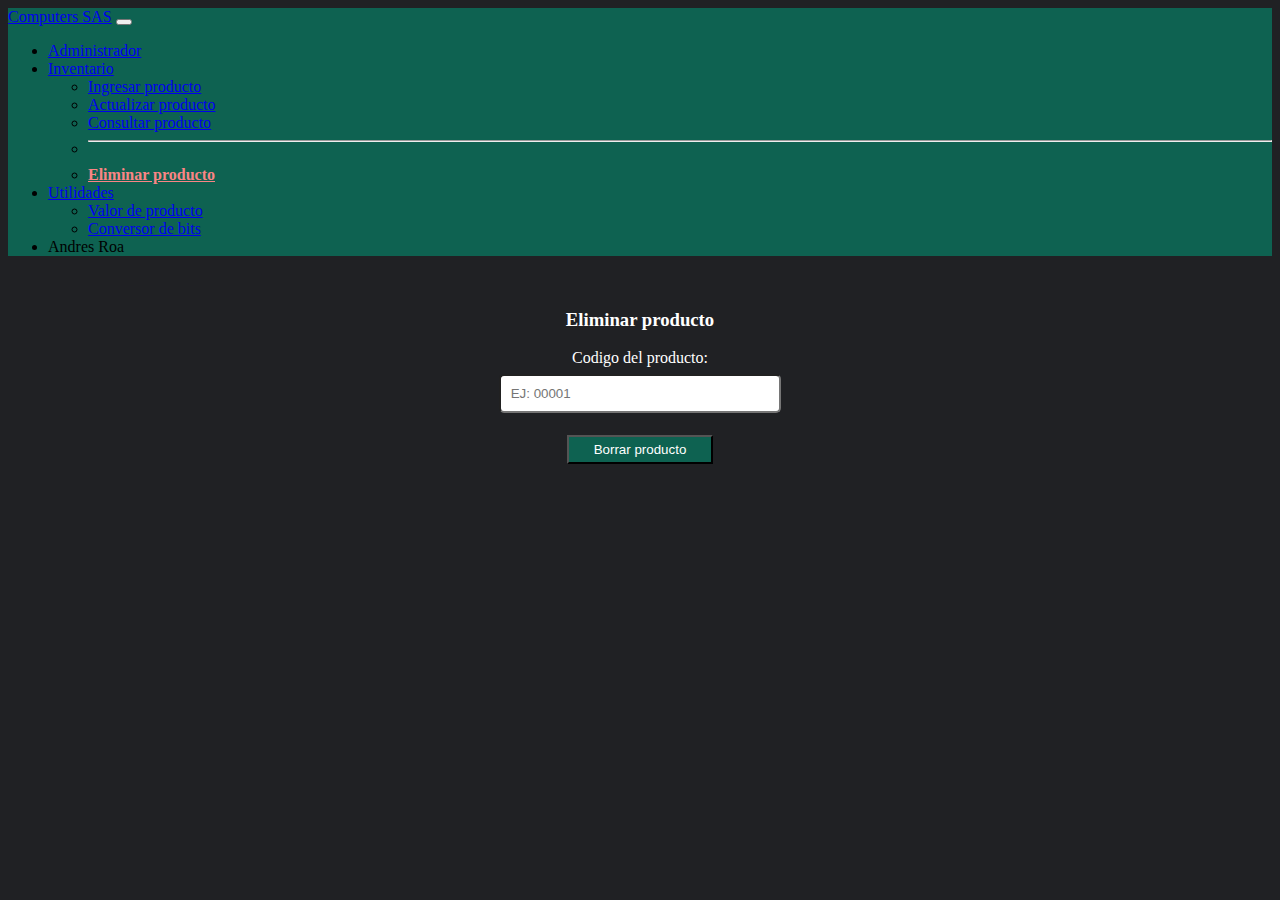
<file: form/delet_product.html>
<!doctype html>
<html lang="en">
  <head>
    <!-- Required meta tags -->
    <meta charset="utf-8">
    <meta name="viewport" content="width=device-width, initial-scale=1">
    <!-- Bootstrap CSS -->
    <link href="https://cdn.jsdelivr.net/npm/bootstrap@5.1.3/dist/css/bootstrap.min.css" rel="stylesheet" integrity="sha384-1BmE4kWBq78iYhFldvKuhfTAU6auU8tT94WrHftjDbrCEXSU1oBoqyl2QvZ6jIW3" crossorigin="anonymous">
	<link href="../css/styleform.css" rel="stylesheet">
    <title>Eliminar Producto</title>
  </head>
  <body>
    <nav class="navbar navbar-expand-lg navbar-dark" style="background-color: #0e6251;">
      <div class="container-fluid">
        <a class="navbar-brand" href="../index.html">Computers SAS</a>
        <button class="navbar-toggler" type="button" data-bs-toggle="collapse" data-bs-target="#navbarScroll" aria-controls="navbarScroll" aria-expanded="false" aria-label="Toggle navigation">
          <span class="navbar-toggler-icon"></span>
        </button>
        <div class="collapse navbar-collapse" id="navbarScroll">
          <ul class="navbar-nav me-auto my-2 my-lg-0 navbar-nav-scroll" style="--bs-scroll-height: 100px;">
            <li class="nav-item">
              <a class="nav-link" aria-current="page" href="#">Administrador</a>
            </li>
            <li class="nav-item dropdown">
              <a class="nav-link dropdown-toggle active" href="#" id="navbarScrollingDropdown" role="button" data-bs-toggle="dropdown" aria-expanded="false" href="#">Inventario</a>
              <ul class="dropdown-menu" aria-labelledby="navbarScrollingDropdown">
                <li><a class="dropdown-item" href="new_product.html">Ingresar producto</a></li>
                <li><a class="dropdown-item" href="update_product.html">Actualizar producto</a></li>
                <li><a class="dropdown-item" href="search_product.html">Consultar producto</a></li>
                <li><hr class="dropdown-divider"></li>
                <li><a class="dropdown-item disabled" style="color: #FA8585; font-weight: bold" href="delet_product.html">Eliminar producto</a></li>
                <!--<li><hr class="dropdown-divider"></li>-->
              </ul>
            </li>
            <li class="nav-item dropdown">
              <a class="nav-link dropdown-toggle" href="#" id="navbarScrollingDropdown" role="button" data-bs-toggle="dropdown" aria-expanded="false">
                Utilidades
              </a>
              <ul class="dropdown-menu" aria-labelledby="navbarScrollingDropdown">
                <li><a class="dropdown-item" href="../pages/utilities_valor_producto.html">Valor de producto</a></li>
                <li><a class="dropdown-item" href="../pages/utilities_calculadora_bits.html">Conversor de bits</a></li>
                <!--<li><hr class="dropdown-divider"></li>-->
              </ul>
            </li>
            <li class="nav-item">
              <a class="nav-link disabled">Andres Roa</a>
            </li>
          </ul>
          <!--<form class="d-flex">
            <input class="form-control me-2" type="search" placeholder="Search" aria-label="Search">
            <button class="btn btn-outline-success" type="submit">Search</button>
          </form>-->
        </div>
      </div>
    </nav>
	<br>
	<div class="formulario">
		<form name="new_productform" role="form" method="POST">
		<h3 class="darkmode">Eliminar producto</h3>
			<div>
				<label>Codigo del producto:</label> <br>
				<input class="textboxform" type="text" placeholder="EJ: 00001" name="codeproducto">
			</div>
			<button type="submit" class="btn">Borrar producto</button>
		</form>
	</div>
    <!-- Optional JavaScript; choose one of the two! -->

    <!-- Option 1: Bootstrap Bundle with Popper -->
    <script src="https://cdn.jsdelivr.net/npm/bootstrap@5.1.3/dist/js/bootstrap.bundle.min.js" integrity="sha384-ka7Sk0Gln4gmtz2MlQnikT1wXgYsOg+OMhuP+IlRH9sENBO0LRn5q+8nbTov4+1p" crossorigin="anonymous"></script>

    <!-- Option 2: Separate Popper and Bootstrap JS -->
    <!--
    <script src="https://cdn.jsdelivr.net/npm/@popperjs/core@2.10.2/dist/umd/popper.min.js" integrity="sha384-7+zCNj/IqJ95wo16oMtfsKbZ9ccEh31eOz1HGyDuCQ6wgnyJNSYdrPa03rtR1zdB" crossorigin="anonymous"></script>
    <script src="https://cdn.jsdelivr.net/npm/bootstrap@5.1.3/dist/js/bootstrap.min.js" integrity="sha384-QJHtvGhmr9XOIpI6YVutG+2QOK9T+ZnN4kzFN1RtK3zEFEIsxhlmWl5/YESvpZ13" crossorigin="anonymous"></script>
    -->
  </body>
</html>
</file>
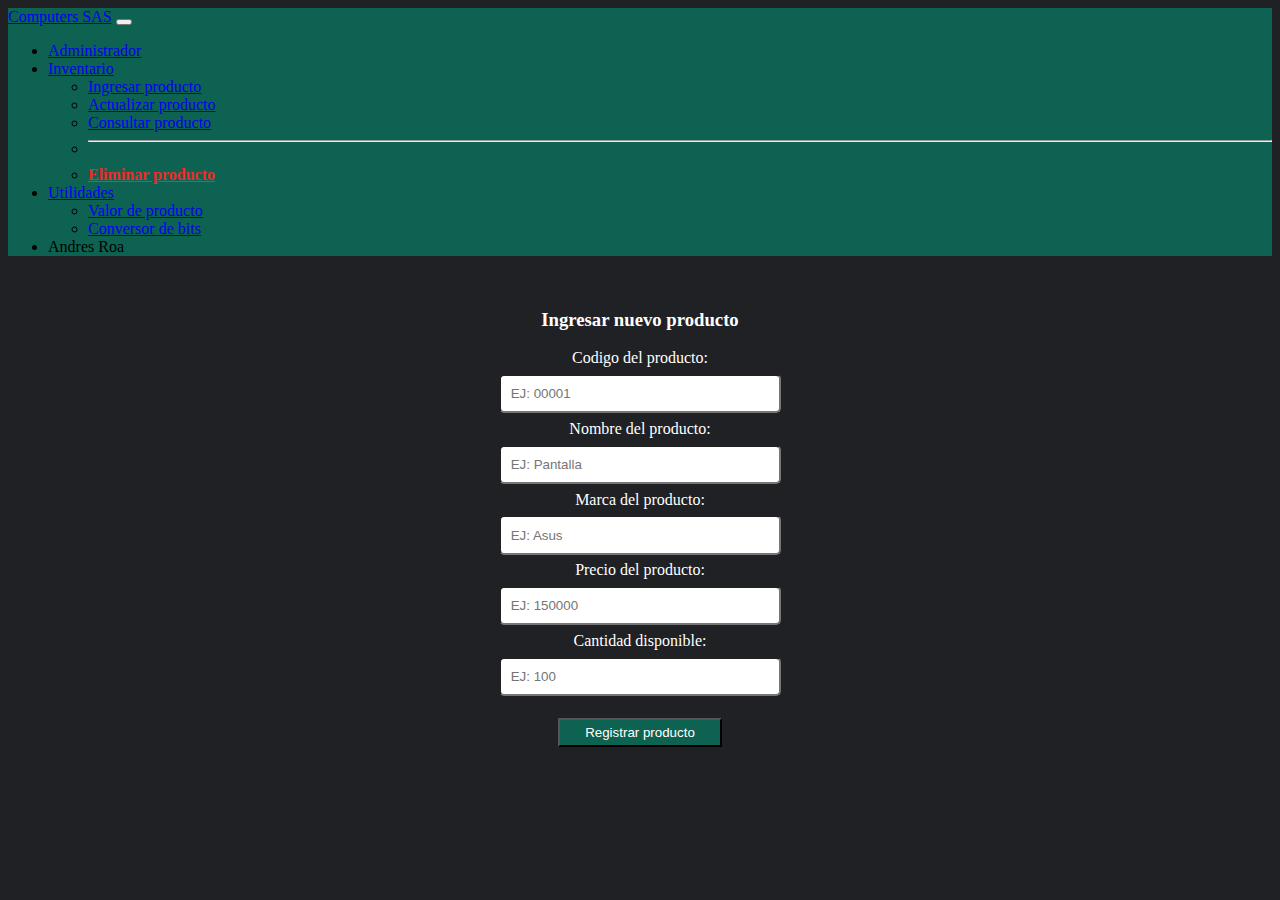
<file: form/new_product.html>
<!doctype html>
<html lang="en">
  <head>
    <!-- Required meta tags -->
    <meta charset="utf-8">
    <meta name="viewport" content="width=device-width, initial-scale=1">
    <!-- Bootstrap CSS -->
    <link href="https://cdn.jsdelivr.net/npm/bootstrap@5.1.3/dist/css/bootstrap.min.css" rel="stylesheet" integrity="sha384-1BmE4kWBq78iYhFldvKuhfTAU6auU8tT94WrHftjDbrCEXSU1oBoqyl2QvZ6jIW3" crossorigin="anonymous">
    <link href="../css/styleform.css" rel="stylesheet">
	<title>Nuevo Producto</title>
  </head>
  <body>
    <nav class="navbar navbar-expand-lg navbar-dark" style="background-color: #0e6251;">
      <div class="container-fluid">
        <a class="navbar-brand" href="../index.html">Computers SAS</a>
        <button class="navbar-toggler" type="button" data-bs-toggle="collapse" data-bs-target="#navbarScroll" aria-controls="navbarScroll" aria-expanded="false" aria-label="Toggle navigation">
          <span class="navbar-toggler-icon"></span>
        </button>
        <div class="collapse navbar-collapse" id="navbarScroll">
          <ul class="navbar-nav me-auto my-2 my-lg-0 navbar-nav-scroll" style="--bs-scroll-height: 100px;">
            <li class="nav-item">
              <a class="nav-link" aria-current="page" href="#">Administrador</a>
            </li>
            <li class="nav-item dropdown">
              <a class="nav-link dropdown-toggle active" href="#" id="navbarScrollingDropdown" role="button" data-bs-toggle="dropdown" aria-expanded="false" href="#">Inventario</a>
              <ul class="dropdown-menu" aria-labelledby="navbarScrollingDropdown">
                <li><a class="dropdown-item disabled" href="new_product.html">Ingresar producto</a></li>
                <li><a class="dropdown-item" href="update_product.html">Actualizar producto</a></li>
                <li><a class="dropdown-item" href="search_product.html">Consultar producto</a></li>
                <li><hr class="dropdown-divider"></li>
                <li><a class="dropdown-item eliminar" href="delet_product.html">Eliminar producto</a></li>
                <!--<li><hr class="dropdown-divider"></li>-->
              </ul>
            </li>
            <li class="nav-item dropdown">
              <a class="nav-link dropdown-toggle" href="#" id="navbarScrollingDropdown" role="button" data-bs-toggle="dropdown" aria-expanded="false">
                Utilidades
              </a>
              <ul class="dropdown-menu" aria-labelledby="navbarScrollingDropdown">
                <li><a class="dropdown-item" href="../pages/utilities_valor_producto.html">Valor de producto</a></li>
                <li><a class="dropdown-item" href="../pages/utilities_calculadora_bits.html">Conversor de bits</a></li>
                <!--<li><hr class="dropdown-divider"></li>-->
              </ul>
            </li>
            <li class="nav-item">
              <a class="nav-link disabled">Andres Roa</a>
            </li>
          </ul>
          <!--<form class="d-flex">
            <input class="form-control me-2" type="search" placeholder="Search" aria-label="Search">
            <button class="btn btn-outline-success" type="submit">Search</button>
          </form>-->
        </div>
      </div>
    </nav>
	<br>
	<div class="formulario">
		<form name="new_productform" role="form" method="POST">
		<h3 class="darkmode">Ingresar nuevo producto</h3>
			<div>
				<label>Codigo del producto:</label> <br>
				<input class="textboxform" type="text" placeholder="EJ: 00001" name="codeproducto">
			</div>
			<div>
				<label>Nombre del producto:</label> <br>
				<input class="textboxform" type="text" placeholder="EJ: Pantalla" name="nameproducto">
			</div>
			<div>
				<label>Marca del producto:</label> <br>
				<input class="textboxform" type="text" placeholder="EJ: Asus" name="marcaproducto">
			</div>
			<div>
				<label>Precio del producto:</label> <br>
				<input class="textboxform" type="text" placeholder="EJ: 150000" name="priceproducto">
			</div>
			<div>
				<label class="textdarkmode">Cantidad disponible:</label> <br>
				<input class="textboxform" type="text" placeholder="EJ: 100" name="cantidadproducto">
			</div>
			<button type="submit" class="btn">Registrar producto</button>
		</form>
	</div>
    <!-- Optional JavaScript; choose one of the two! -->

    <!-- Option 1: Bootstrap Bundle with Popper -->
    <script src="https://cdn.jsdelivr.net/npm/bootstrap@5.1.3/dist/js/bootstrap.bundle.min.js" integrity="sha384-ka7Sk0Gln4gmtz2MlQnikT1wXgYsOg+OMhuP+IlRH9sENBO0LRn5q+8nbTov4+1p" crossorigin="anonymous"></script>

    <!-- Option 2: Separate Popper and Bootstrap JS -->
    <!--
    <script src="https://cdn.jsdelivr.net/npm/@popperjs/core@2.10.2/dist/umd/popper.min.js" integrity="sha384-7+zCNj/IqJ95wo16oMtfsKbZ9ccEh31eOz1HGyDuCQ6wgnyJNSYdrPa03rtR1zdB" crossorigin="anonymous"></script>
    <script src="https://cdn.jsdelivr.net/npm/bootstrap@5.1.3/dist/js/bootstrap.min.js" integrity="sha384-QJHtvGhmr9XOIpI6YVutG+2QOK9T+ZnN4kzFN1RtK3zEFEIsxhlmWl5/YESvpZ13" crossorigin="anonymous"></script>
    -->
  </body>
</html>
</file>
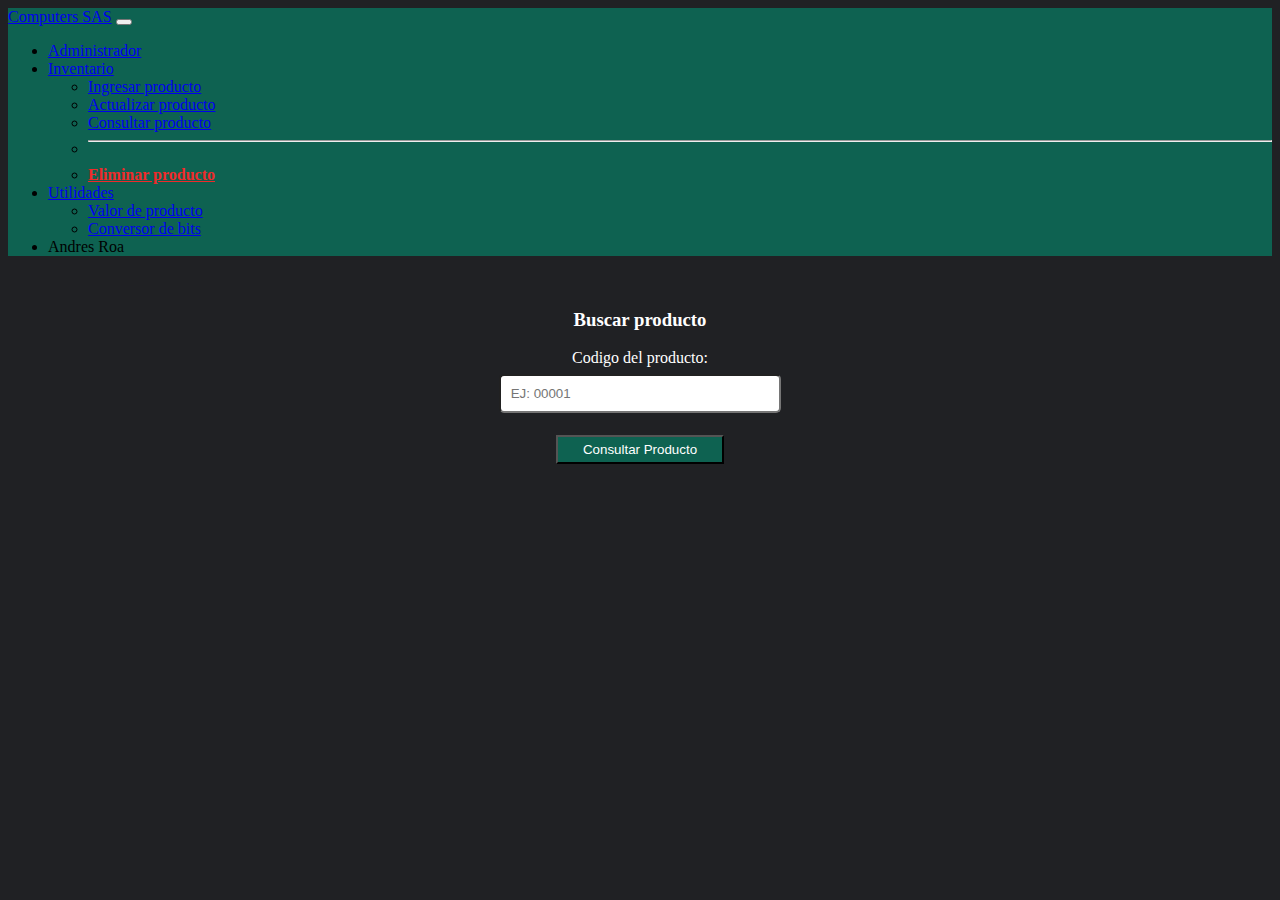
<file: form/search_product.html>
<!doctype html>
<html lang="en">
  <head>
    <!-- Required meta tags -->
    <meta charset="utf-8">
    <meta name="viewport" content="width=device-width, initial-scale=1">
    <!-- Bootstrap CSS -->
    <link href="https://cdn.jsdelivr.net/npm/bootstrap@5.1.3/dist/css/bootstrap.min.css" rel="stylesheet" integrity="sha384-1BmE4kWBq78iYhFldvKuhfTAU6auU8tT94WrHftjDbrCEXSU1oBoqyl2QvZ6jIW3" crossorigin="anonymous">
    <link href="../css/styleform.css" rel="stylesheet">
	<title>Consultar Producto</title>
  </head>
  <body>
    <nav class="navbar navbar-expand-lg navbar-dark" style="background-color: #0e6251;">
      <div class="container-fluid">
        <a class="navbar-brand" href="../index.html">Computers SAS</a>
        <button class="navbar-toggler" type="button" data-bs-toggle="collapse" data-bs-target="#navbarScroll" aria-controls="navbarScroll" aria-expanded="false" aria-label="Toggle navigation">
          <span class="navbar-toggler-icon"></span>
        </button>
        <div class="collapse navbar-collapse" id="navbarScroll">
          <ul class="navbar-nav me-auto my-2 my-lg-0 navbar-nav-scroll" style="--bs-scroll-height: 100px;">
            <li class="nav-item">
              <a class="nav-link" aria-current="page" href="#">Administrador</a>
            </li>
            <li class="nav-item dropdown">
              <a class="nav-link dropdown-toggle active" href="#" id="navbarScrollingDropdown" role="button" data-bs-toggle="dropdown" aria-expanded="false" href="#">Inventario</a>
              <ul class="dropdown-menu" aria-labelledby="navbarScrollingDropdown">
                <li><a class="dropdown-item" href="new_product.html">Ingresar producto</a></li>
                <li><a class="dropdown-item" href="update_product.html">Actualizar producto</a></li>
                <li><a class="dropdown-item disabled" href="search_product.html">Consultar producto</a></li>
                <li><hr class="dropdown-divider"></li>
				<li><a class="dropdown-item" style="color: #F02A2A; font-weight: bold" href="delet_product.html">Eliminar producto</a></li>
                <!--<li><hr class="dropdown-divider"></li>-->
              </ul>
            </li>
            <li class="nav-item dropdown">
              <a class="nav-link dropdown-toggle" href="#" id="navbarScrollingDropdown" role="button" data-bs-toggle="dropdown" aria-expanded="false">
                Utilidades
              </a>
              <ul class="dropdown-menu" aria-labelledby="navbarScrollingDropdown">
                <li><a class="dropdown-item" href="../pages/utilities_valor_producto.html">Valor de producto</a></li>
                <li><a class="dropdown-item" href="../pages/utilities_calculadora_bits.html">Conversor de bits</a></li>
                <!--<li><hr class="dropdown-divider"></li>-->
              </ul>
            </li>
            <li class="nav-item">
              <a class="nav-link disabled">Andres Roa</a>
            </li>
          </ul>
          <!--<form class="d-flex">
            <input class="form-control me-2" type="search" placeholder="Search" aria-label="Search">
            <button class="btn btn-outline-success" type="submit">Search</button>
          </form>-->
        </div>
      </div>
    </nav>
	<br>
	<div class="formulario">
		<form name="new_productform" role="form" method="POST">
		<h3 class="darkmode">Buscar producto</h3>
			<div>
				<label>Codigo del producto:</label> <br>
				<input class="textboxform" type="text" placeholder="EJ: 00001" name="codeproducto">
			</div>
			<button type="submit" class="btn">Consultar Producto</button>
		</form>
	</div>
    <!-- Optional JavaScript; choose one of the two! -->

    <!-- Option 1: Bootstrap Bundle with Popper -->
    <script src="https://cdn.jsdelivr.net/npm/bootstrap@5.1.3/dist/js/bootstrap.bundle.min.js" integrity="sha384-ka7Sk0Gln4gmtz2MlQnikT1wXgYsOg+OMhuP+IlRH9sENBO0LRn5q+8nbTov4+1p" crossorigin="anonymous"></script>

    <!-- Option 2: Separate Popper and Bootstrap JS -->
    <!--
    <script src="https://cdn.jsdelivr.net/npm/@popperjs/core@2.10.2/dist/umd/popper.min.js" integrity="sha384-7+zCNj/IqJ95wo16oMtfsKbZ9ccEh31eOz1HGyDuCQ6wgnyJNSYdrPa03rtR1zdB" crossorigin="anonymous"></script>
    <script src="https://cdn.jsdelivr.net/npm/bootstrap@5.1.3/dist/js/bootstrap.min.js" integrity="sha384-QJHtvGhmr9XOIpI6YVutG+2QOK9T+ZnN4kzFN1RtK3zEFEIsxhlmWl5/YESvpZ13" crossorigin="anonymous"></script>
    -->
  </body>
</html>
</file>
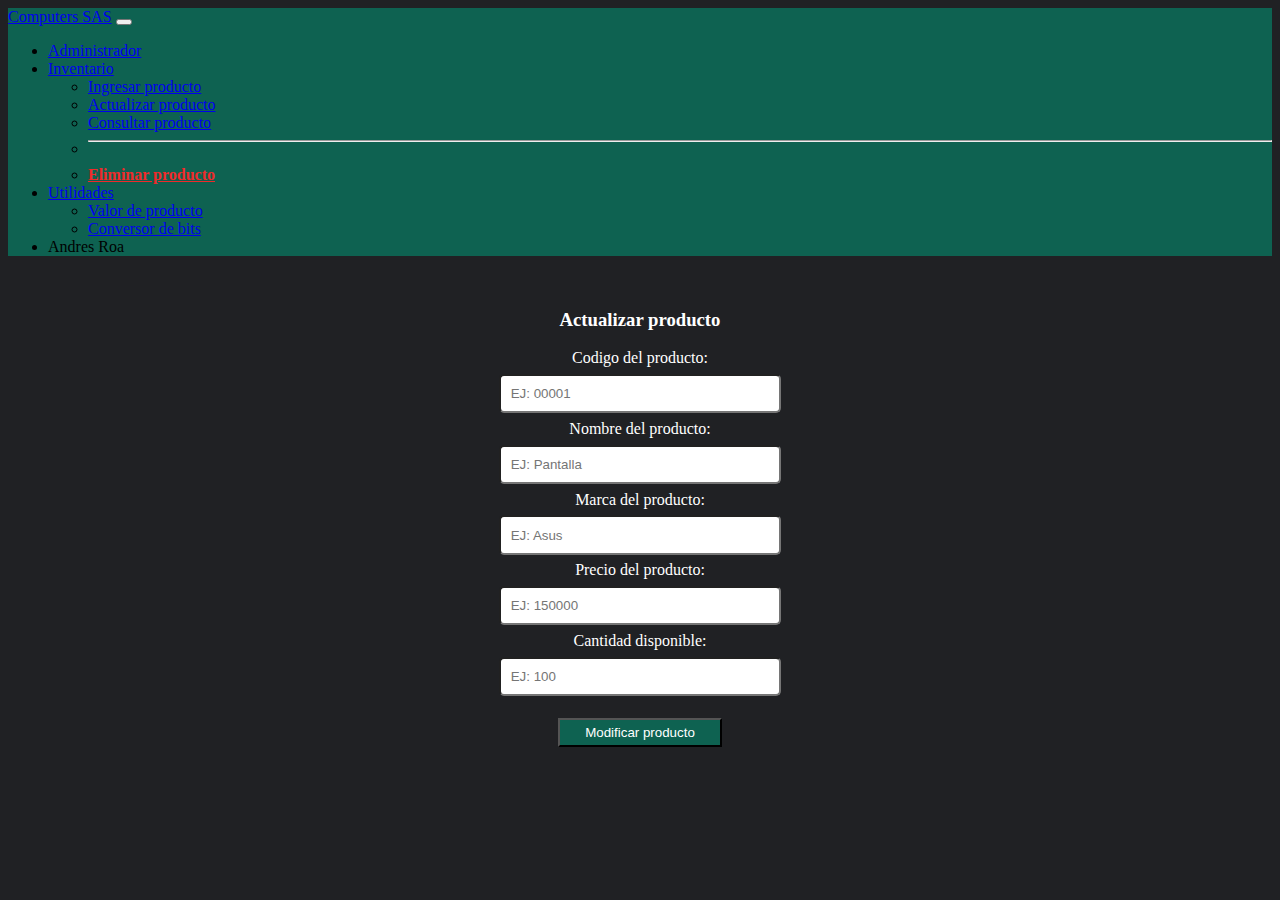
<file: form/update_product.html>
<!doctype html>
<html lang="en">
  <head>
    <!-- Required meta tags -->
    <meta charset="utf-8">
    <meta name="viewport" content="width=device-width, initial-scale=1">
    <!-- Bootstrap CSS -->
    <link href="https://cdn.jsdelivr.net/npm/bootstrap@5.1.3/dist/css/bootstrap.min.css" rel="stylesheet" integrity="sha384-1BmE4kWBq78iYhFldvKuhfTAU6auU8tT94WrHftjDbrCEXSU1oBoqyl2QvZ6jIW3" crossorigin="anonymous">
    <link href="../css/styleform.css" rel="stylesheet">
	<title>Actualizar Producto</title>
  </head>
  <body>
    <nav class="navbar navbar-expand-lg navbar-dark" style="background-color: #0e6251;">
      <div class="container-fluid">
        <a class="navbar-brand" href="../index.html">Computers SAS</a>
        <button class="navbar-toggler" type="button" data-bs-toggle="collapse" data-bs-target="#navbarScroll" aria-controls="navbarScroll" aria-expanded="false" aria-label="Toggle navigation">
          <span class="navbar-toggler-icon"></span>
        </button>
        <div class="collapse navbar-collapse" id="navbarScroll">
          <ul class="navbar-nav me-auto my-2 my-lg-0 navbar-nav-scroll" style="--bs-scroll-height: 100px;">
            <li class="nav-item">
              <a class="nav-link" aria-current="page" href="#">Administrador</a>
            </li>
            <li class="nav-item dropdown">
              <a class="nav-link dropdown-toggle active" href="#" id="navbarScrollingDropdown" role="button" data-bs-toggle="dropdown" aria-expanded="false" href="#">Inventario</a>
              <ul class="dropdown-menu" aria-labelledby="navbarScrollingDropdown">
                <li><a class="dropdown-item" href="new_product.html">Ingresar producto</a></li>
                <li><a class="dropdown-item disabled" href="update_product.html">Actualizar producto</a></li>
                <li><a class="dropdown-item" href="search_product.html">Consultar producto</a></li>
                <li><hr class="dropdown-divider"></li>
                <li><a class="dropdown-item" style="color: #F02A2A; font-weight: bold" href="delet_product.html">Eliminar producto</a></li>
                <!--<li><hr class="dropdown-divider"></li>-->
              </ul>
            </li>
            <li class="nav-item dropdown">
              <a class="nav-link dropdown-toggle" href="#" id="navbarScrollingDropdown" role="button" data-bs-toggle="dropdown" aria-expanded="false">
                Utilidades
              </a>
              <ul class="dropdown-menu" aria-labelledby="navbarScrollingDropdown">
                <li><a class="dropdown-item" href="../pages/utilities_valor_producto.html">Valor de producto</a></li>
                <li><a class="dropdown-item" href="../pages/utilities_calculadora_bits.html">Conversor de bits</a></li>
                <!--<li><hr class="dropdown-divider"></li>-->
              </ul>
            </li>
            <li class="nav-item">
              <a class="nav-link disabled">Andres Roa</a>
            </li>
          </ul>
          <!--<form class="d-flex">
            <input class="form-control me-2" type="search" placeholder="Search" aria-label="Search">
            <button class="btn btn-outline-success" type="submit">Search</button>
          </form>-->
        </div>
      </div>
    </nav>
	<br>
	<div class="formulario">
		<form name="new_productform" role="form" method="POST">
		<h3 class="darkmode">Actualizar producto</h3>
			<div>
				<label>Codigo del producto:</label> <br>
				<input class="textboxform" type="text" placeholder="EJ: 00001" name="codeproducto">
			</div>
			<div>
				<label>Nombre del producto:</label> <br>
				<input class="textboxform" type="text" placeholder="EJ: Pantalla" name="nameproducto">
			</div>
			<div>
				<label>Marca del producto:</label> <br>
				<input class="textboxform" type="text" placeholder="EJ: Asus" name="marcaproducto">
			</div>
			<div>
				<label>Precio del producto:</label> <br>
				<input class="textboxform" type="text" placeholder="EJ: 150000" name="priceproducto">
			</div>
			<div>
				<label>Cantidad disponible:</label> <br>
				<input class="textboxform" type="text" placeholder="EJ: 100" name="cantidadproducto">
			</div>
			<button type="submit" class="btn">Modificar producto</button>
		</form>
	</div>
    <!-- Optional JavaScript; choose one of the two! -->

    <!-- Option 1: Bootstrap Bundle with Popper -->
    <script src="https://cdn.jsdelivr.net/npm/bootstrap@5.1.3/dist/js/bootstrap.bundle.min.js" integrity="sha384-ka7Sk0Gln4gmtz2MlQnikT1wXgYsOg+OMhuP+IlRH9sENBO0LRn5q+8nbTov4+1p" crossorigin="anonymous"></script>

    <!-- Option 2: Separate Popper and Bootstrap JS -->
    <!--
    <script src="https://cdn.jsdelivr.net/npm/@popperjs/core@2.10.2/dist/umd/popper.min.js" integrity="sha384-7+zCNj/IqJ95wo16oMtfsKbZ9ccEh31eOz1HGyDuCQ6wgnyJNSYdrPa03rtR1zdB" crossorigin="anonymous"></script>
    <script src="https://cdn.jsdelivr.net/npm/bootstrap@5.1.3/dist/js/bootstrap.min.js" integrity="sha384-QJHtvGhmr9XOIpI6YVutG+2QOK9T+ZnN4kzFN1RtK3zEFEIsxhlmWl5/YESvpZ13" crossorigin="anonymous"></script>
    -->
  </body>
</html>
</file>
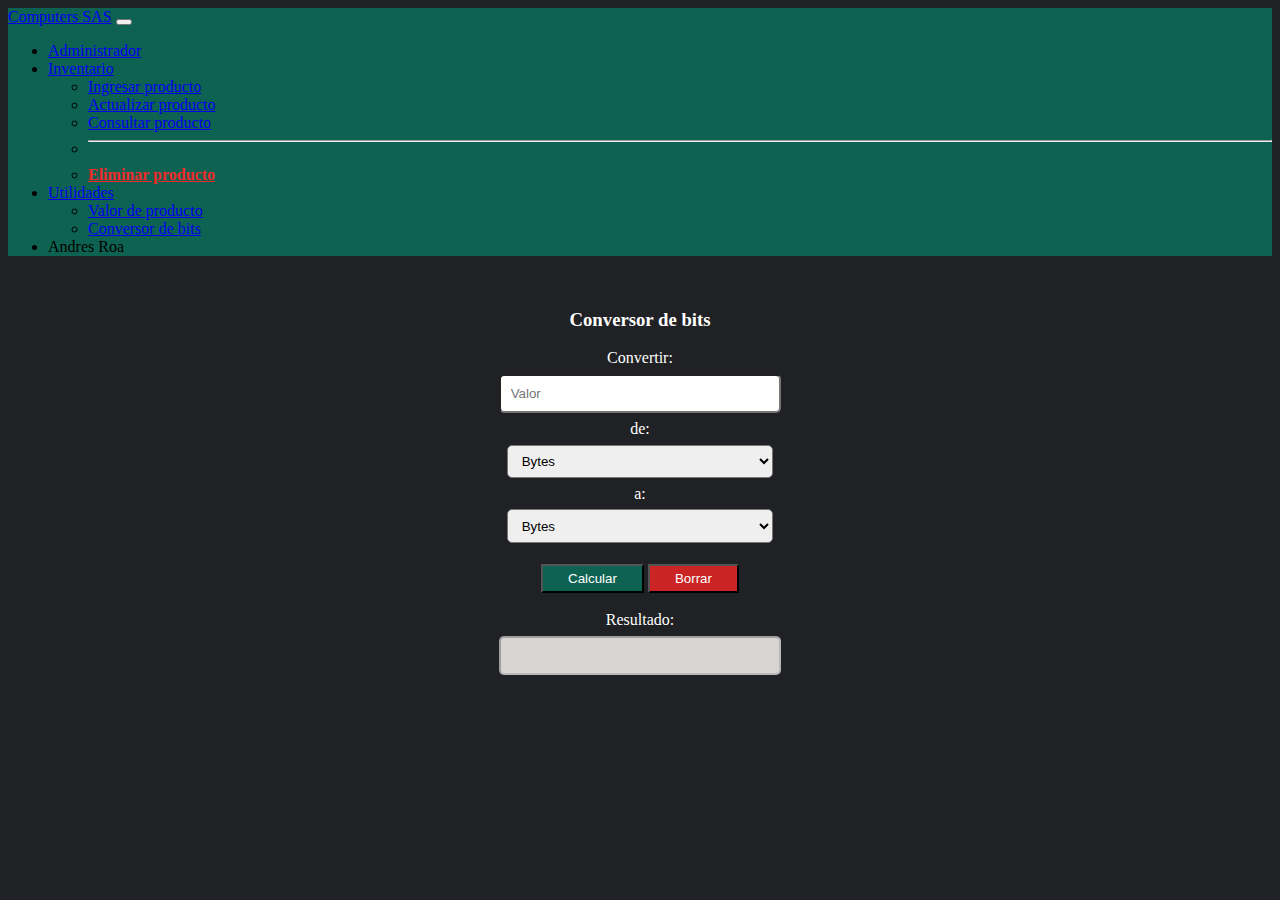
<file: pages/utilities_calculadora_bits.html>
<!doctype html>
<html lang="en">
  <head>
    <!-- Required meta tags -->
    <meta charset="utf-8">
    <meta name="viewport" content="width=device-width, initial-scale=1">
    <!-- Bootstrap CSS -->
    <link href="https://cdn.jsdelivr.net/npm/bootstrap@5.1.3/dist/css/bootstrap.min.css" rel="stylesheet" integrity="sha384-1BmE4kWBq78iYhFldvKuhfTAU6auU8tT94WrHftjDbrCEXSU1oBoqyl2QvZ6jIW3" crossorigin="anonymous">
    <link href="../css/stylepages.css" rel="stylesheet">
	<script src="../js/calcular_bits.js"></script>
	<title>Calculadora de Bytes</title>
  </head>
  <body>
    <nav class="navbar navbar-expand-lg navbar-dark" style="background-color: #0e6251;">
      <div class="container-fluid">
        <a class="navbar-brand" href="../index.html">Computers SAS</a>
        <button class="navbar-toggler" type="button" data-bs-toggle="collapse" data-bs-target="#navbarScroll" aria-controls="navbarScroll" aria-expanded="false" aria-label="Toggle navigation">
          <span class="navbar-toggler-icon"></span>
        </button>
        <div class="collapse navbar-collapse" id="navbarScroll">
          <ul class="navbar-nav me-auto my-2 my-lg-0 navbar-nav-scroll" style="--bs-scroll-height: 100px;">
            <li class="nav-item">
              <a class="nav-link" aria-current="page" href="#">Administrador</a>
            </li>
            <li class="nav-item dropdown">
              <a class="nav-link dropdown-toggle" href="#" id="navbarScrollingDropdown" role="button" data-bs-toggle="dropdown" aria-expanded="false" href="#">Inventario</a>
              <ul class="dropdown-menu" aria-labelledby="navbarScrollingDropdown">
                <li><a class="dropdown-item" href="../form/new_product.html">Ingresar producto</a></li>
                <li><a class="dropdown-item" href="../form/update_product.html">Actualizar producto</a></li>
                <li><a class="dropdown-item" href="../form/search_product.html">Consultar producto</a></li>
                <li><hr class="dropdown-divider"></li>
                <li><a class="dropdown-item" style="color: #F02A2A; font-weight: bold" href="delet_product.html">Eliminar producto</a></li>
                <!--<li><hr class="dropdown-divider"></li>-->
              </ul>
            </li>
            <li class="nav-item dropdown">
              <a class="nav-link dropdown-toggle active" href="#" id="navbarScrollingDropdown" role="button" data-bs-toggle="dropdown" aria-expanded="false">
                Utilidades
              </a>
              <ul class="dropdown-menu" aria-labelledby="navbarScrollingDropdown">
                <li><a class="dropdown-item" href="utilities_valor_producto.html">Valor de producto</a></li>
                <li><a class="dropdown-item   disabled" href="./pages/utilities_calculadora_bits.html">Conversor de bits</a></li>
                <!--<li><hr class="dropdown-divider"></li>-->
              </ul>
            </li>
            <li class="nav-item">
              <a class="nav-link disabled">Andres Roa</a>
            </li>
          </ul>
          <!--<form class="d-flex">
            <input class="form-control me-2" type="search" placeholder="Search" aria-label="Search">
            <button class="btn btn-outline-success" type="submit">Search</button>
          </form>-->
        </div>
      </div>
    </nav>
	<br>
	<div class="formulario">
		<form name="frm_conversor" action="utilities_calculadora_bits.html" method="POST">
		<h3 class="darkmode">Conversor de bits</h3>
			<div>
				<label>Convertir:</label> <br>
				<input class="textboxform" type="text" placeholder="Valor" name="convertir_de">
			</div>
			<div>
				<label>de:</label> <br>
				<select class="textboxform" type="text" placeholder="Valor" name="tipo">
				<option value="8">Bytes</option>
				<option value="8000">Kilobyte</option>
				<option value="8000000">Megabyte</option>
				<option value="8000000000">Gigabyte</option>
				<option value="8000000000000">Terabyte</option>
				</select>
			</div>
			<div>
				<label>a:</label> <br>
				<select class="textboxform" type="text" placeholder="Valor" name="convertir_a">
				<option value="8">Bytes</option>
				<option value="8000">Kilobyte</option>
				<option value="8000000">Megabyte</option>
				<option value="8000000000">Gigabyte</option>
				<option value="8000000000000">Terabyte</option>
				</select>
			</div>
			<!--- Boton calcular -->
			<button type="button" onclick="calcular_bits()" class="btn">Calcular</button>
			<button type="button" onclick=reset() class="btn red_btn">Borrar</button>
			<div>
			<br>
				<label>Resultado:</label>
				<br>
				<input class="textboxform resultado" type="text" placeholder="" name="valorconvertido" disabled>
			</div>
		</form>
	</div>
    <!-- Optional JavaScript; choose one of the two! -->

    <!-- Option 1: Bootstrap Bundle with Popper -->
    <script src="https://cdn.jsdelivr.net/npm/bootstrap@5.1.3/dist/js/bootstrap.bundle.min.js" integrity="sha384-ka7Sk0Gln4gmtz2MlQnikT1wXgYsOg+OMhuP+IlRH9sENBO0LRn5q+8nbTov4+1p" crossorigin="anonymous"></script>

    <!-- Option 2: Separate Popper and Bootstrap JS -->
    <!--
    <script src="https://cdn.jsdelivr.net/npm/@popperjs/core@2.10.2/dist/umd/popper.min.js" integrity="sha384-7+zCNj/IqJ95wo16oMtfsKbZ9ccEh31eOz1HGyDuCQ6wgnyJNSYdrPa03rtR1zdB" crossorigin="anonymous"></script>
    <script src="https://cdn.jsdelivr.net/npm/bootstrap@5.1.3/dist/js/bootstrap.min.js" integrity="sha384-QJHtvGhmr9XOIpI6YVutG+2QOK9T+ZnN4kzFN1RtK3zEFEIsxhlmWl5/YESvpZ13" crossorigin="anonymous"></script>
    -->
  </body>
</html>
</file>
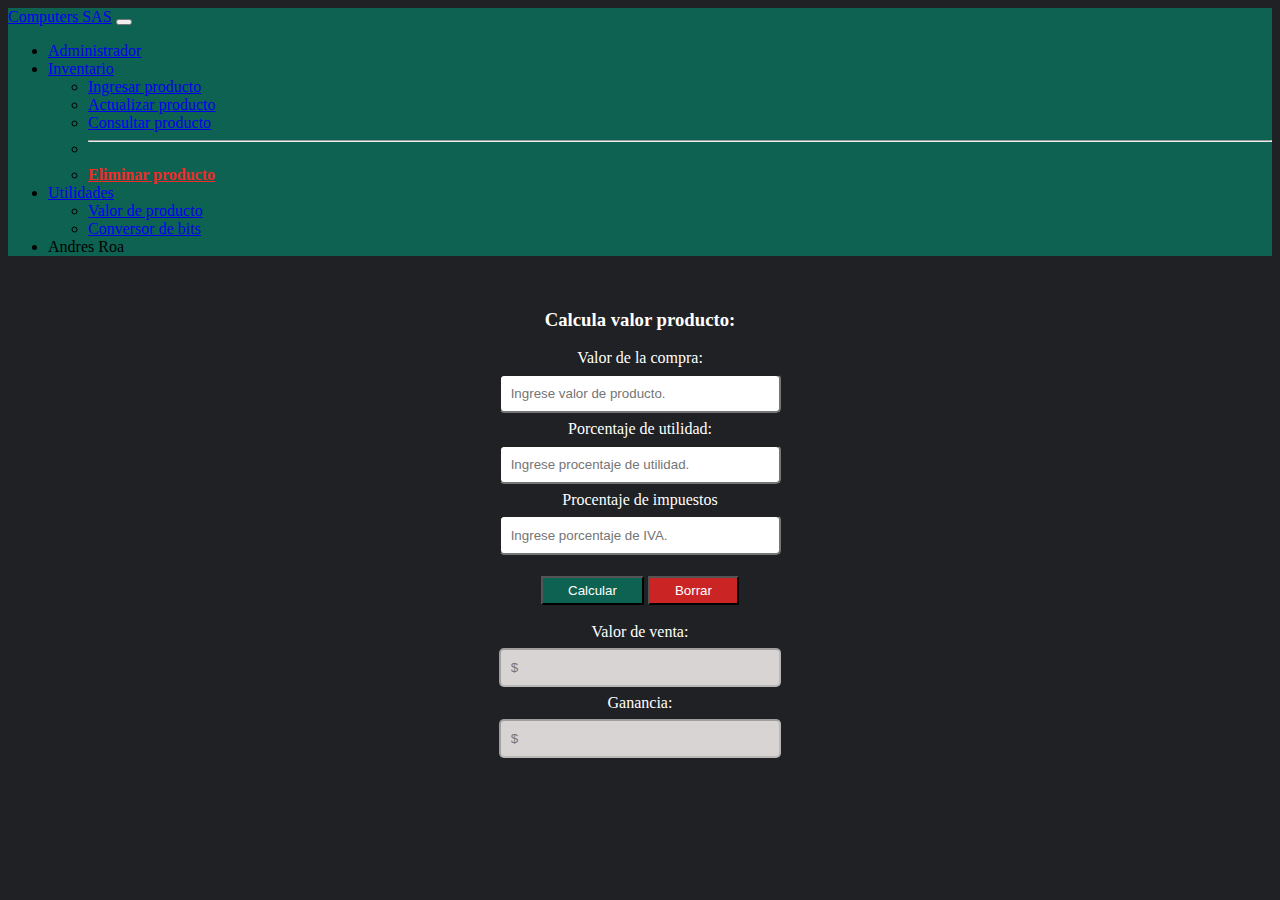
<file: pages/utilities_valor_producto.html>
<!doctype html>
<html lang="en">
  <head>
    <!-- Required meta tags -->
    <meta charset="utf-8">
    <meta name="viewport" content="width=device-width, initial-scale=1">
    <!-- Bootstrap CSS -->
    <link href="https://cdn.jsdelivr.net/npm/bootstrap@5.1.3/dist/css/bootstrap.min.css" rel="stylesheet" integrity="sha384-1BmE4kWBq78iYhFldvKuhfTAU6auU8tT94WrHftjDbrCEXSU1oBoqyl2QvZ6jIW3" crossorigin="anonymous">
    <link href="../css/stylepages.css" rel="stylesheet">
	 <script src="../js/precio_producto.js"></script>
	<title>Valor Producto</title>
  </head>
  <body>
    <nav class="navbar navbar-expand-lg navbar-dark" style="background-color: #0e6251;">
      <div class="container-fluid">
        <a class="navbar-brand" href="../index.html">Computers SAS</a>
        <button class="navbar-toggler" type="button" data-bs-toggle="collapse" data-bs-target="#navbarScroll" aria-controls="navbarScroll" aria-expanded="false" aria-label="Toggle navigation">
          <span class="navbar-toggler-icon"></span>
        </button>
        <div class="collapse navbar-collapse" id="navbarScroll">
          <ul class="navbar-nav me-auto my-2 my-lg-0 navbar-nav-scroll" style="--bs-scroll-height: 100px;">
            <li class="nav-item">
              <a class="nav-link" aria-current="page" href="#">Administrador</a>
            </li>
            <li class="nav-item dropdown">
              <a class="nav-link dropdown-toggle" href="#" id="navbarScrollingDropdown" role="button" data-bs-toggle="dropdown" aria-expanded="false" href="#">Inventario</a>
              <ul class="dropdown-menu" aria-labelledby="navbarScrollingDropdown">
                <li><a class="dropdown-item" href="../form/new_product.html">Ingresar producto</a></li>
                <li><a class="dropdown-item" href="../form/update_product.html">Actualizar producto</a></li>
                <li><a class="dropdown-item" href="../form/search_product.html">Consultar producto</a></li>
                <li><hr class="dropdown-divider"></li>
                <li><a class="dropdown-item" style="color: #F02A2A; font-weight: bold" href="delet_product.html">Eliminar producto</a></li>
                <!--<li><hr class="dropdown-divider"></li>-->
              </ul>
            </li>
            <li class="nav-item dropdown">
              <a class="nav-link dropdown-toggle active" href="#" id="navbarScrollingDropdown" role="button" data-bs-toggle="dropdown" aria-expanded="false">
                Utilidades
              </a>
              <ul class="dropdown-menu" aria-labelledby="navbarScrollingDropdown">
                <li><a class="dropdown-item  disabled" href="./pages/utilities_valor_producto.html">Valor de producto</a></li>
                <li><a class="dropdown-item" href="utilities_calculadora_bits.html">Conversor de bits</a></li>
                <!--<li><hr class="dropdown-divider"></li>-->
              </ul>
            </li>
            <li class="nav-item">
              <a class="nav-link disabled">Andres Roa</a>
            </li>
          </ul>
          <!--<form class="d-flex">
            <input class="form-control me-2" type="search" placeholder="Search" aria-label="Search">
            <button class="btn btn-outline-success" type="submit">Search</button>
          </form>-->
        </div>
      </div>
    </nav>
	<br>
	<div class="formulario">
		<form name="frm_vproducto" role="form" method="POST">
		<h3 class="darkmode">Calcula valor producto:</h3>
			<div>
				<label>Valor de la compra:</label> <br>
				<input class="textboxform" type="text" placeholder="Ingrese valor de producto." name="vcompra">
			</div>
			<div>
				<label>Porcentaje de utilidad:</label> <br>
				<input class="textboxform" type="text" placeholder="Ingrese procentaje de utilidad." name="porcutilidad">
			</div>
			<div>
				<label>Procentaje de impuestos</label> <br>
				<input class="textboxform" type="text" placeholder="Ingrese porcentaje de IVA." name="porciva">
			</div>
			<button type="button" onclick="valor_producto()" class="btn">Calcular</button>
			<button type="button" class="btn red_btn">Borrar</button>
			<div>
			<br>
				<label>Valor de venta:</label> <br>
				<input class="textboxform resultado" type="text" placeholder="$" name="vventa" disabled>
			</div>
			<div>
				<label>Ganancia:</label> <br>
				<input class="textboxform resultado" type="text" placeholder="$" name="vganancia" disabled>
			</div>

		</form>
	</div>
    <!-- Optional JavaScript; choose one of the two! -->

    <!-- Option 1: Bootstrap Bundle with Popper -->
    <script src="https://cdn.jsdelivr.net/npm/bootstrap@5.1.3/dist/js/bootstrap.bundle.min.js" integrity="sha384-ka7Sk0Gln4gmtz2MlQnikT1wXgYsOg+OMhuP+IlRH9sENBO0LRn5q+8nbTov4+1p" crossorigin="anonymous"></script>

    <!-- Option 2: Separate Popper and Bootstrap JS -->
    <!--
    <script src="https://cdn.jsdelivr.net/npm/@popperjs/core@2.10.2/dist/umd/popper.min.js" integrity="sha384-7+zCNj/IqJ95wo16oMtfsKbZ9ccEh31eOz1HGyDuCQ6wgnyJNSYdrPa03rtR1zdB" crossorigin="anonymous"></script>
    <script src="https://cdn.jsdelivr.net/npm/bootstrap@5.1.3/dist/js/bootstrap.min.js" integrity="sha384-QJHtvGhmr9XOIpI6YVutG+2QOK9T+ZnN4kzFN1RtK3zEFEIsxhlmWl5/YESvpZ13" crossorigin="anonymous"></script>
    -->
  </body>
</html>
</file>
<file: css/styleform.css>
body{
	background: #202124;
}
.formulario{
	text-align: center;
}

.textboxform{
	width: 20em;
	height: 2.5em;
	margin: 0.5em;
	padding-left: 10px;
	border-radius:5px;

}

.eliminar{
	color: #F02A2A;
	font-weight: bold;
}

label, .darkmode{
	color: white;
}

.btn{
		background: #0e6251;
		color: white;
		padding: 5px 25px 5px 25px;
		margin-top: 15px;
		border-radius: 2px solid;
}
</file>
<file: css/stylepages.css>
body{
	background: #202124;
}

.formulario{
	text-align: center;
}

.textboxform{
	width: 20em;
	height: 2.5em;
	margin: 0.5em;
	padding-left: 10px;
	border-radius:5px;

}

.btn{
	background: #0e6251;
	color: white;
	padding: 5px 25px 5px 25px;
	margin-top: 15px;
	border-radius: 2px solid;
}

.red_btn{
	background: #CA2424;
}

.resultado{
	background:#D8D4D4;
}

label, .darkmode{
	color: white;
}
</file>
